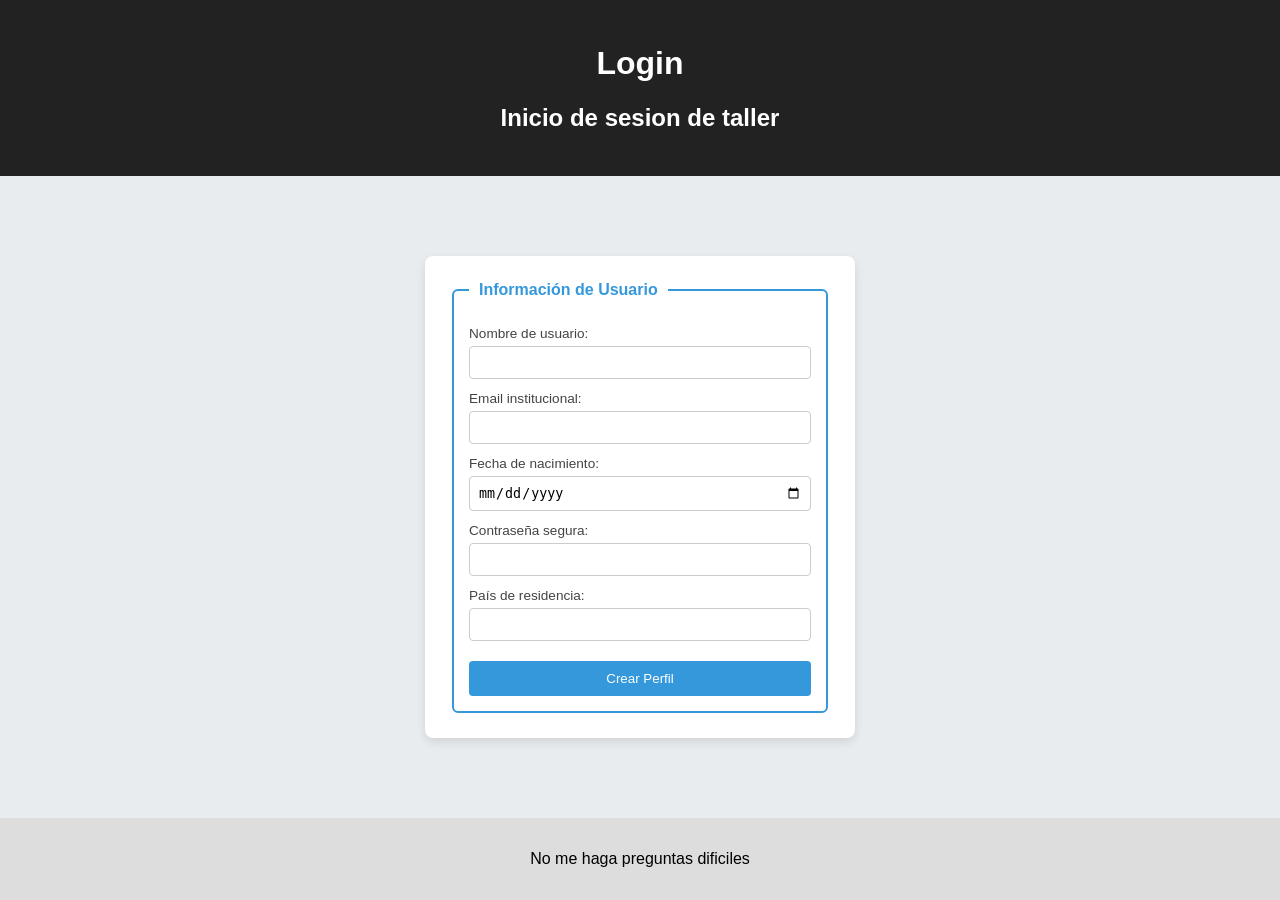
<file: index.html>
<!DOCTYPE html>
<html lang="es">
<head>
    <meta charset="UTF-8">
    <meta name="viewport" content="width=device-width, initial-scale=1.0">
    <title>Formulario Pro-Semántico</title>
    <link rel="stylesheet" href="style.css">
</head>
<body>

    <header>
        <h1>Login</h1>
        <h2>Inicio de sesion de taller </h2>
    </header>

    <main>
        <article>
            <form action="#" method="post">
                <fieldset>
                    <legend>Información de Usuario</legend>

                    <label for="user">Nombre de usuario:</label>
                    <input type="text" id="user" name="user" required>

                    <label for="correo">Email institucional:</label>
                    <input type="email" id="correo" name="correo" required>

                    <label for="fecha">Fecha de nacimiento:</label>
                    <input type="date" id="fecha" name="fecha">

                    <label for="clave">Contraseña segura:</label>
                    <input type="password" id="clave" name="clave" required>

                    <label for="pais">País de residencia:</label>
                    <input type="text" id="pais" name="pais" list="paises-sugeridos">
                    <datalist id="paises-sugeridos">
                        <option value="Argentina">
                        <option value="Chile">
                        <option value="Colombia">
                        <option value="España">
                        <option value="México">
                    </datalist>

                    <button type="submit">Crear Perfil</button>
                  
                </fieldset>
            </form>
        </article>
    </main>

    <footer>
        <p>No me haga preguntas dificiles</p>
    </footer>

</body>
</html>
</file>
<file: style.css>
body {
    font-family: Arial, sans-serif;
    background-color: #e9ecef;
    margin: 0;
    display: flex;
    flex-direction: column;
    min-height: 100vh;
}

header {
    background: #222;
    color: #fff;
    padding: 1.5rem;
    text-align: center;
}

main {
    flex: 1;
    display: flex;
    justify-content: center;
    align-items: center;
}

article {
    background: white;
    padding: 20px;
    border-radius: 8px;
    box-shadow: 0 4px 6px rgba(0,0,0,0.1);
    width: 350px;
}


fieldset {
    border: 2px solid #3498db;
    border-radius: 6px;
    padding: 15px;
}

legend {
    font-weight: bold;
    color: #3498db;
    padding: 0 10px;
}

label {
    display: block;
    margin-top: 15px;
    font-size: 0.9rem;
    color: #555;
}

input {
    width: 100%;
    padding: 8px;
    margin-top: 5px;
    border: 1px solid #ccc;
    border-radius: 4px;
    box-sizing: border-box; 
}

button {
    margin-top: 20px;
    width: 100%;
    padding: 10px;
    background: #3498db;
    color: white;
    border: none;
    border-radius: 4px;
    cursor: pointer;
}

footer {
    text-align: center;
    padding: 1rem;
    background: #ddd;
}

article {
    background: white;
    padding: 25px; 
    border-radius: 8px;
    box-shadow: 0 4px 10px rgba(0,0,0,0.1);
    width: 380px; 
}

label {
    display: block;
    margin-top: 12px; 
    font-size: 0.85rem;
    color: #444;
}
</file>
